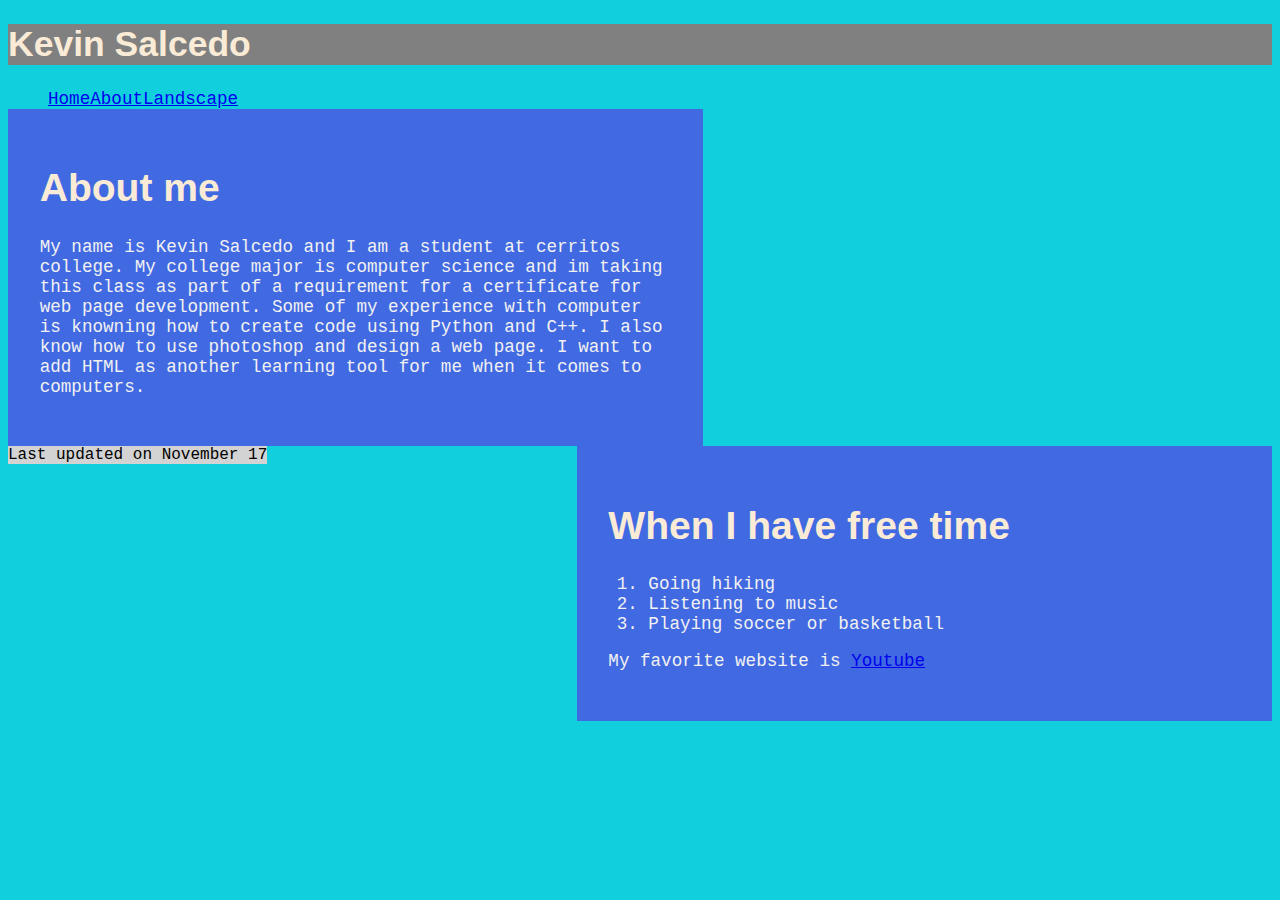
<file: index.html>
<!DOCTYPE html>
<html lang="en">
<head>
<meta charset="utf-8">
<link rel="stylesheet" href="main.css">
<title> Index </title>
</head>
<body>
<h1>Kevin Salcedo</h1>
<nav class="horizontalNavigation">
   <ul>
    <li><a href="index.html"> Home </a></li>
    <li><a href="about.html"> About </a></li>
    <li><a href="landscape.html"> Landscape </a></li>
   </ul>
</nav>
<section id="leftColumn">
<h1>About me</h1>
<p>My name is Kevin Salcedo and I am a student at cerritos college. My college major is computer science and im taking this class as part of a requirement for a certificate for web page development. Some of my experience with computer is knowning how to create code using Python and C++. I also know how to use photoshop and design a web page. I want to add HTML as another learning tool for me when it comes to computers.</p>
</section>
<section id="rightColumn">
<h1>When I have free time</h1>
<ol>
  <li>Going hiking</li>
  <li>Listening to music</li>
  <li>Playing soccer or basketball</li>
</ol>
<p>My favorite website is <a href="https://www.youtube.com/"> Youtube</a></p>
</section>
<footer> Last updated on November 17</footer>

</body>
</html>
</file>
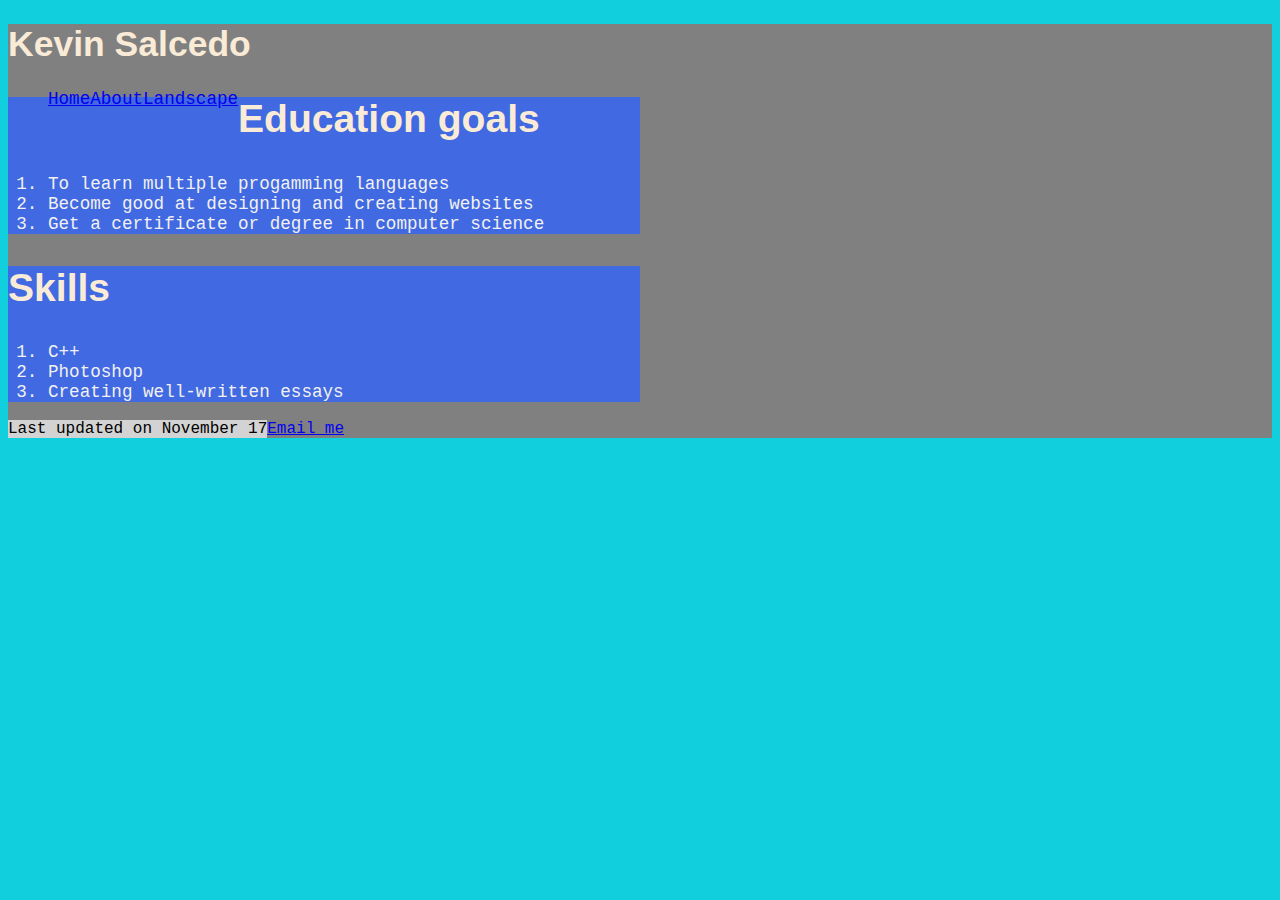
<file: about.html>
<!DOCTYPE html>
<html lang="en">
<head>
<meta charset="utf-8">
<link rel="stylesheet" href="main.css">
<title> About </title>
</head>
<body>
<h1>Kevin Salcedo</h1>
<nav class="horizontalNavigation">
   <ul>
    <li><a href="index.html"> Home</a></li>
    <li><a href="about.html"> About</a></li>
    <li><a href="landscape.html"> Landscape</a></li>
   </ul>
</nav>
<section>
<h2>Education goals</h2>
<ol>
    <li>To learn multiple progamming languages</li>
    <li>Become good at designing and creating websites</li>
    <li>Get a certificate or degree in computer science</li>
</ol>
</section>
<section>
<h2>Skills</h2>
<ol>
    <li>C++</li>
    <li>Photoshop</li>
    <li>Creating well-written essays</li>
</ol>
</section>
<footer>Last updated on November 17</footer>
<p><a href="mailto:something@email.com">Email me</a></p>
</body>
</html>
</file>
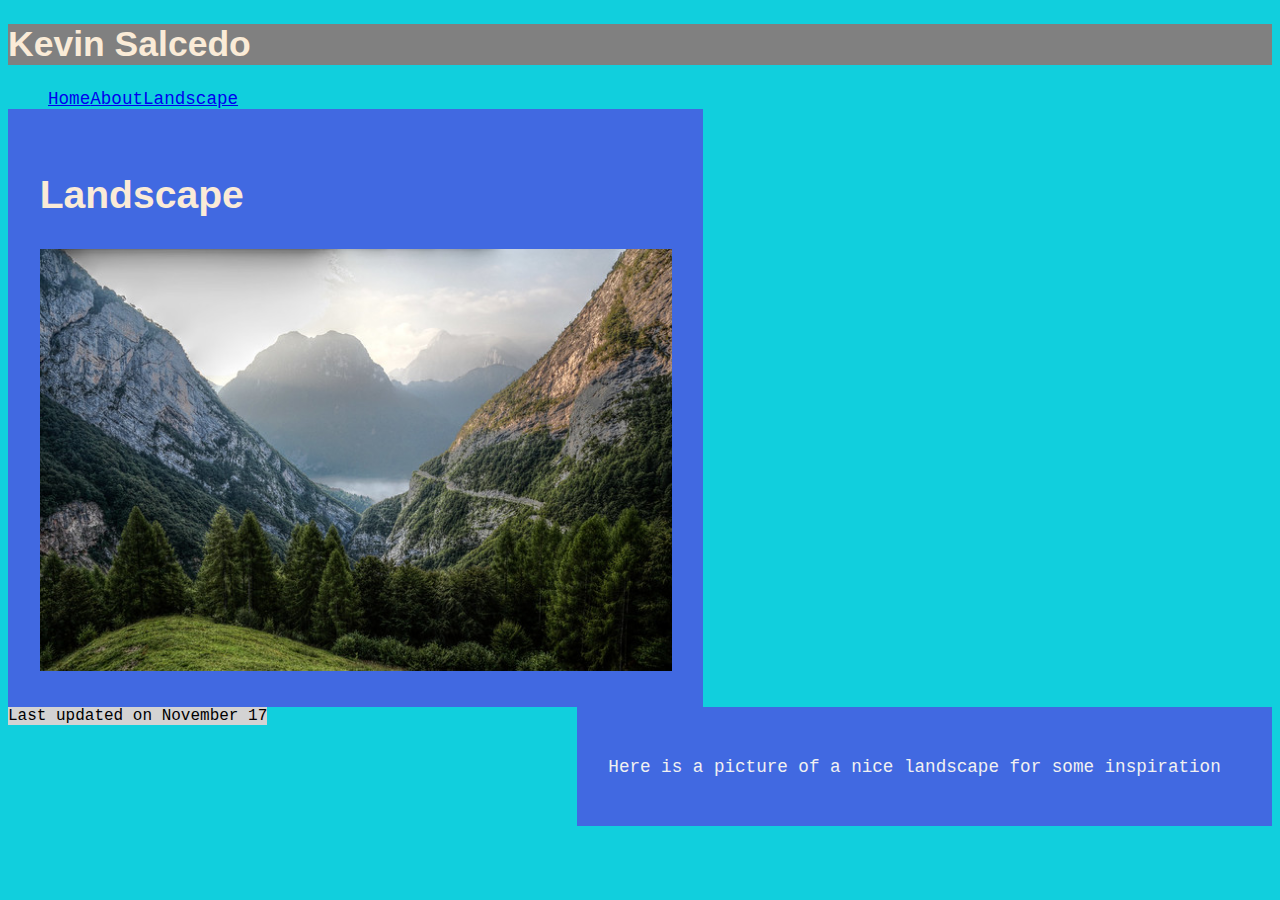
<file: landscape.html>
<!DOCTYPE html>
<html lang="en">
<head>
<meta charset="utf-8">
<link rel="stylesheet" href="main.css">
<title> About </title>
</head>
<body>
<h1>Kevin Salcedo</h1>
<nav class="horizontalNavigation">
   <ul>
    <li><a href="index.html"> Home </a></li>
    <li><a href="about.html"> About </a></li>
    <li><a href="landscape.html"> Landscape </a></li>
   </ul>
</nav>
<section id="leftColumn">
<h2>Landscape</h2>
<img src="Landscape.jpg" alt="">
</section>
<section id="rightColumn">
<p>Here is a picture of a nice landscape for some inspiration</p>
</section>
<footer>Last updated on November 17</footer>
</body>
</html>
</file>
<file: main.css>
html {
    background-color: rgb(17, 207, 221);
}

body {
    color: rgb(241, 241, 241) ;
    background-color: gray;
    font-family: 'Courier New', Courier, monospace;
}

h1, h2 {
    font-size: 2.22em;
    font-family: Tahoma, Geneva, sans-serif;
    color: antiquewhite;
}


nav {
    font-size: 1.1em;

}

nav > ol{
    line-height: 2.5em;
    list-style-type:decimal;
}

nav.horizontalNavigation li{
    display:block;
    float:left; 
}
.active {
    background-color:green;
}

section#leftColumn {
    clear: left;
    float: left;
    padding: 1.8em;
    width: 50%;
}

section#rightColumn {
    float: right;
    padding: 1.8em;
    width: 50%;
    vertical-align: baseline;
}
section {
    background-color: royalblue;
    width: 50%;
    font-size: 1.1em;
}

img {
    max-width: 100%;
    height: auto;
}

footer {
    color: black;
    background-color: lightgray;
}

footer {
    float: left;
}
</file>
